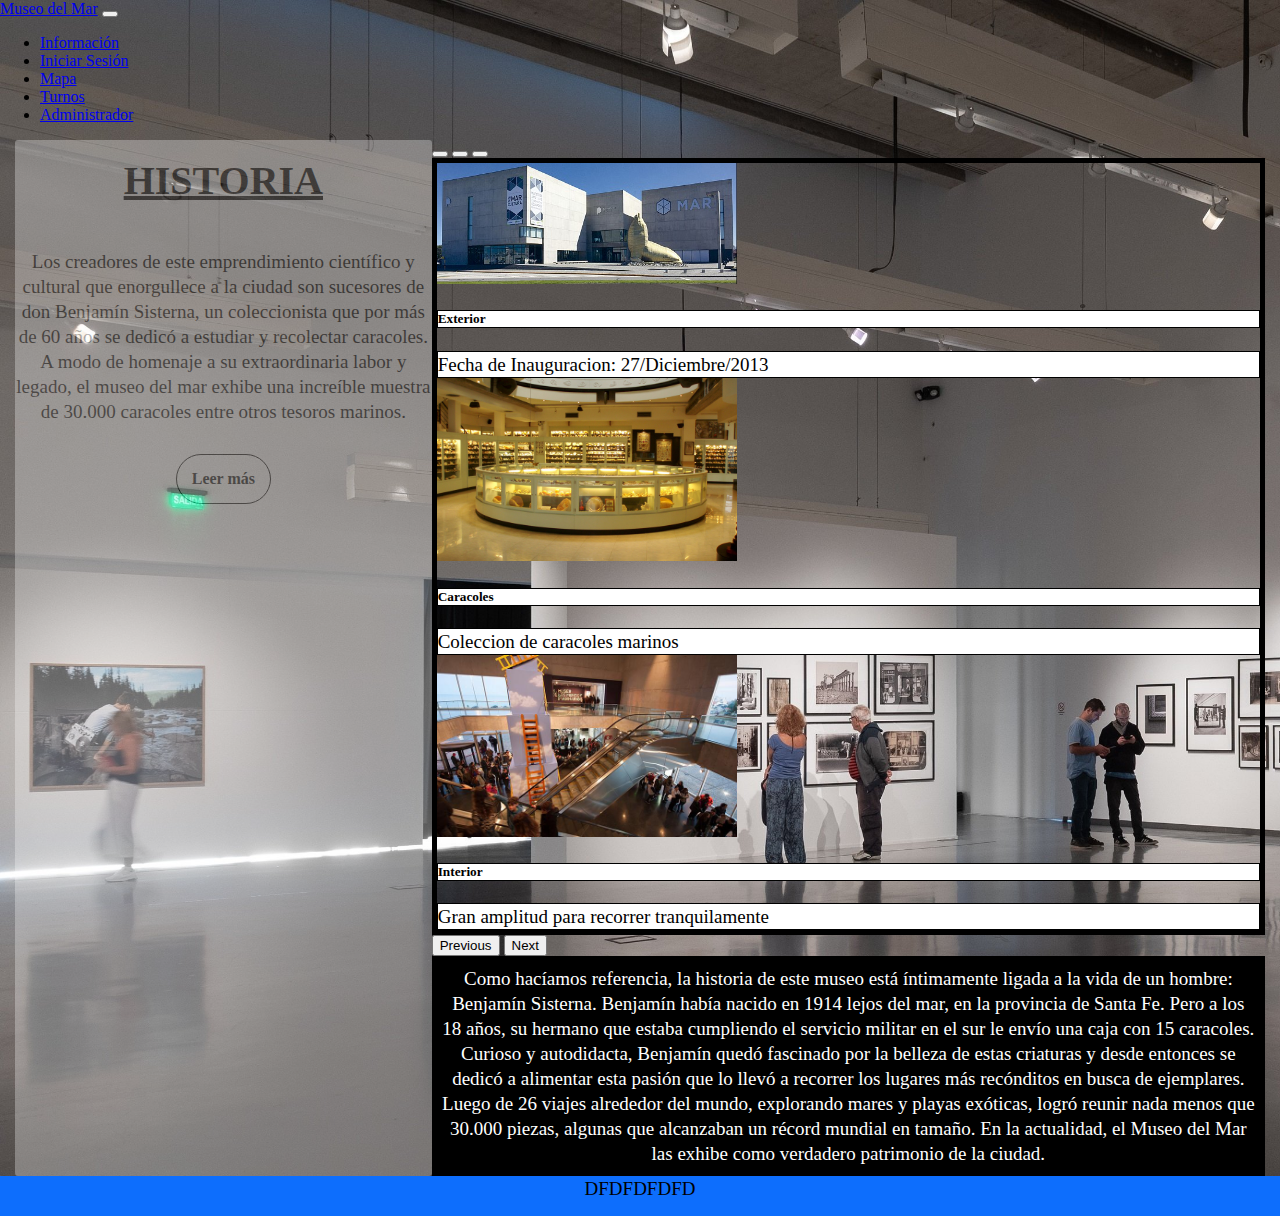
<file: index.html>
<!doctype html>
<html lang="en">
  <head>
    <!-- Required meta tags -->
    <meta charset="utf-8">
    <meta name="viewport" content="width=device-width, initial-scale=1">

    <!-- Bootstrap CSS -->
    <link href="https://cdn.jsdelivr.net/npm/bootstrap@5.0.2/dist/css/bootstrap.min.css" rel="stylesheet" integrity="sha384-EVSTQN3/azprG1Anm3QDgpJLIm9Nao0Yz1ztcQTwFspd3yD65VohhpuuCOmLASjC" crossorigin="anonymous">

    <link href="style.css" rel="stylesheet">
    
    <title>INICIO</title>
  </head>
  
  <body id="index">

    <header>
    <nav class="navbar navbar-expand-lg navbar-dark bg-primary">
        <div class="container-fluid">
          <a class="navbar-brand" href="index.html">Museo del Mar</a>
          <button 
          class="navbar-toggler" 
          type="button" 
          data-bs-toggle="collapse" 
          data-bs-target="#navbarSupportedContent" 
          aria-controls="navbarSupportedContent" 
          aria-expanded="false" 
          aria-label="Toggle navigation">
            <span class="navbar-toggler-icon"></span>
          </button>
          <div class="collapse navbar-collapse" id="navbarSupportedContent">
            <ul class="navbar-nav">
              <li class="nav-item">
                <a class="nav-link" href="info.html">Información</a>
              </li>
              <li class="nav-item">
                <a class="nav-link" href="iniciar_sesion.html">Iniciar Sesión</a>
              </li>
              <li class="nav-item">
                <a class="nav-link" href="mapa.html">Mapa</a>
              </li>
              <li class="nav-item">
                <a class="nav-link" href="turnos.html">Turnos</a>
              </li>
              <li class="nav-item">
                <a class="nav-link" href="administrador.html">Administrador</a>
              </li>
            </ul>
          </div>
        </div>
      </nav>
    </header>

    <main>
      <section id="pantalla-dividida">

        <div class="izquierda">
          <h1><span class="creative">HISTORIA</span></h1>
          <p>Los creadores de este emprendimiento científico y cultural que enorgullece a la ciudad son sucesores de don Benjamín Sisterna, un coleccionista que por más de 60 años se dedicó a estudiar y recolectar caracoles. A modo de homenaje a su extraordinaria labor y legado, el museo del mar exhibe una increíble muestra de 30.000 caracoles entre otros tesoros marinos.</p>
          <a id="leer-mas" href="info.html">Leer más</a>
        </div>

        <div class="derecha">
          <div id="carouselExampleCaptions" class="carousel slide" data-bs-ride="carousel">
            <div class="carousel-indicators">
              <button type="button" data-bs-target="#carouselExampleCaptions" data-bs-slide-to="0" class="active" aria-current="true" aria-label="Slide 1"></button>
              <button type="button" data-bs-target="#carouselExampleCaptions" data-bs-slide-to="1" aria-label="Slide 2"></button>
              <button type="button" data-bs-target="#carouselExampleCaptions" data-bs-slide-to="2" aria-label="Slide 3"></button>
            </div>
            <div id="carusel" class="carousel-inner">
              <div class="carousel-item active">
                <img src="carusel4.jpg" class="d-block w-100" alt="..." style="width: 300px; height: auto;">
                <div class="carousel-caption d-none d-md-block">
                  <h5 id= "texto">Exterior</h5>
                  <p id= "texto">Fecha de Inauguracion: 27/Diciembre/2013</p>
                </div>
              </div>
              <div class="carousel-item" >
                <img src="carusel2.jpg" class="d-block w-100" alt="..."  style="width: 300px; height: auto;">
                <div class="carousel-caption d-none d-md-block">
                  <h5 id= "texto">Caracoles</h5>
                  <p id= "texto">Coleccion de caracoles marinos</p>
                </div>
              </div>
              <div class="carousel-item">
                <img src="carusel3.jpg" class="d-block w-100" alt="..."  style="width: 300px; height: auto;">
                <div class="carousel-caption d-none d-md-block">
                  <h5 id= "texto">Interior</h5>
                  <p id= "texto">Gran amplitud para recorrer tranquilamente</p>
                </div>
              </div>
            </div>
            <button class="carousel-control-prev" type="button" data-bs-target="#carouselExampleCaptions" data-bs-slide="prev">
              <span class="carousel-control-prev-icon" aria-hidden="true"></span>
              <span class="visually-hidden">Previous</span>
            </button>
            <button class="carousel-control-next" type="button" data-bs-target="#carouselExampleCaptions" data-bs-slide="next">
              <span class="carousel-control-next-icon" aria-hidden="true"></span>
              <span class="visually-hidden">Next</span>
            </button>
          </div>

                
              <p id="texto1">
              Como hacíamos referencia, la historia de este museo está íntimamente ligada a la vida de un hombre: 
              Benjamín Sisterna. Benjamín había nacido en 1914 lejos del mar, en la provincia de Santa Fe. 
              Pero a los 18 años, su hermano que estaba cumpliendo el servicio militar en el sur le envío una caja con 15 caracoles. 
              Curioso y autodidacta, Benjamín quedó fascinado por la belleza de estas criaturas y desde entonces se dedicó a alimentar esta pasión que lo llevó a recorrer los lugares más recónditos en busca de ejemplares. 
              Luego de 26 viajes alrededor del mundo, explorando mares y playas exóticas, logró reunir nada menos que 30.000 piezas, algunas que alcanzaban un récord mundial en tamaño. 
              En la actualidad, el Museo del Mar las exhibe como verdadero patrimonio de la ciudad.
            </p>

        </div>
      </section>
    </main>

      <footer>
        <p>DFDFDFDFD</p>
      </footer>
      
<!-- Optional JavaScript; choose one of the two! -->

    <!-- Option 1: Bootstrap Bundle with Popper -->
    <script src="https://cdn.jsdelivr.net/npm/bootstrap@5.0.2/dist/js/bootstrap.bundle.min.js" integrity="sha384-MrcW6ZMFYlzcLA8Nl+NtUVF0sA7MsXsP1UyJoMp4YLEuNSfAP+JcXn/tWtIaxVXM" crossorigin="anonymous"></script>

    <!-- Option 2: Separate Popper and Bootstrap JS -->
    <!--
    <script src="https://cdn.jsdelivr.net/npm/@popperjs/core@2.9.2/dist/umd/popper.min.js" integrity="sha384-IQsoLXl5PILFhosVNubq5LC7Qb9DXgDA9i+tQ8Zj3iwWAwPtgFTxbJ8NT4GN1R8p" crossorigin="anonymous"></script>
    <script src="https://cdn.jsdelivr.net/npm/bootstrap@5.0.2/dist/js/bootstrap.min.js" integrity="sha384-cVKIPhGWiC2Al4u+LWgxfKTRIcfu0JTxR+EQDz/bgldoEyl4H0zUF0QKbrJ0EcQF" crossorigin="anonymous"></script>
    -->
  </body>
</html>
</file>
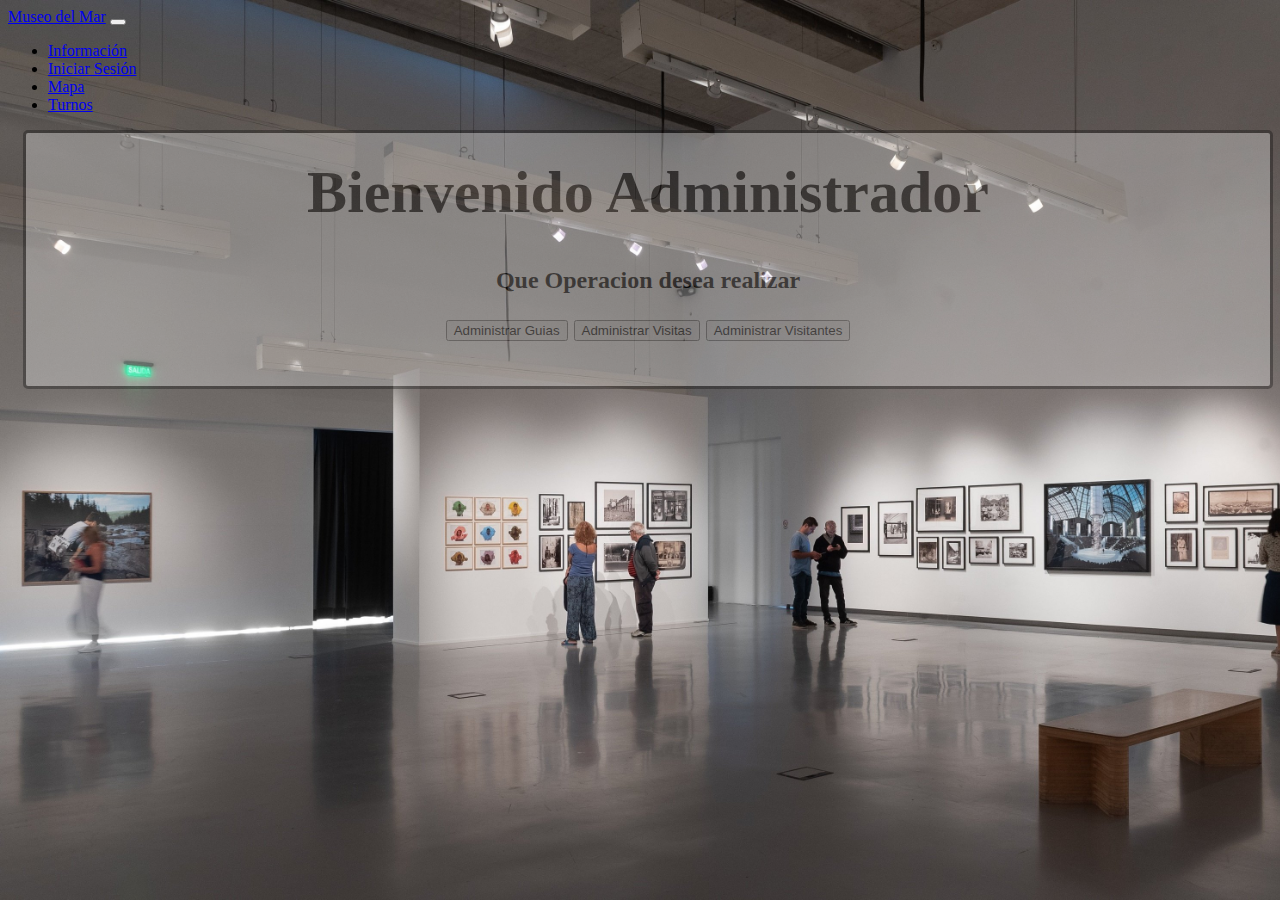
<file: administrador.html>
<!doctype html>
<html lang="en">
  <head>
    <!-- Required meta tags -->
    <meta charset="utf-8">
    <meta name="viewport" content="width=device-width, initial-scale=1">

    <!-- Bootstrap CSS -->
    <link href="https://cdn.jsdelivr.net/npm/bootstrap@5.0.2/dist/css/bootstrap.min.css" rel="stylesheet" integrity="sha384-EVSTQN3/azprG1Anm3QDgpJLIm9Nao0Yz1ztcQTwFspd3yD65VohhpuuCOmLASjC" crossorigin="anonymous">

    <link href="style.css" rel="stylesheet">
    
    <title>INFORMACION</title>
  </head>
  
  <body id="info">

    <header>
    <nav class="navbar navbar-expand-lg navbar-dark bg-primary">
        <div class="container-fluid">
          <a class="navbar-brand" href="index.html">Museo del Mar</a>
          <button 
          class="navbar-toggler" 
          type="button" 
          data-bs-toggle="collapse" 
          data-bs-target="#navbarSupportedContent" 
          aria-controls="navbarSupportedContent" 
          aria-expanded="false" 
          aria-label="Toggle navigation">
            <span class="navbar-toggler-icon"></span>
          </button>
          <div class="collapse navbar-collapse" id="navbarSupportedContent">
            <ul class="navbar-nav">
              <li class="nav-item">
                <a class="nav-link" href="info.html">Información</a>
              </li>
    
              <li class="nav-item">
                <a class="nav-link" href="iniciar_sesion.html">Iniciar Sesión</a>
              </li>
              <li class="nav-item">
                <a class="nav-link" href="mapa.html">Mapa</a>
              </li>
              <li class="nav-item">
                <a class="nav-link" href="turnos.html">Turnos</a>
              </li>
            </ul>
          </div>
        </div>
      </nav>
    </header>

    <section id="pantalla-dividida">

      <div class="division">
      <h1 style="text-align: center;">Bienvenido Administrador</h1>
      <h2 style="text-align: center;">Que Operacion desea realizar</h2>
      <h2 style="text-align: center;"><button type="button" class="btn btn-primary">Administrar Guias</button>   <button type="button" class="btn btn-primary">Administrar Visitas</button>   <button type="button" class="btn btn-primary">Administrar Visitantes</button></h2>
      </div>


  </section>

<!-- Optional JavaScript; choose one of the two! -->

    <!-- Option 1: Bootstrap Bundle with Popper -->
    <script src="https://cdn.jsdelivr.net/npm/bootstrap@5.0.2/dist/js/bootstrap.bundle.min.js" integrity="sha384-MrcW6ZMFYlzcLA8Nl+NtUVF0sA7MsXsP1UyJoMp4YLEuNSfAP+JcXn/tWtIaxVXM" crossorigin="anonymous"></script>

    <!-- Option 2: Separate Popper and Bootstrap JS -->
    <!--
    <script src="https://cdn.jsdelivr.net/npm/@popperjs/core@2.9.2/dist/umd/popper.min.js" integrity="sha384-IQsoLXl5PILFhosVNubq5LC7Qb9DXgDA9i+tQ8Zj3iwWAwPtgFTxbJ8NT4GN1R8p" crossorigin="anonymous"></script>
    <script src="https://cdn.jsdelivr.net/npm/bootstrap@5.0.2/dist/js/bootstrap.min.js" integrity="sha384-cVKIPhGWiC2Al4u+LWgxfKTRIcfu0JTxR+EQDz/bgldoEyl4H0zUF0QKbrJ0EcQF" crossorigin="anonymous"></script>
    -->

  </body>
</html>
</file>
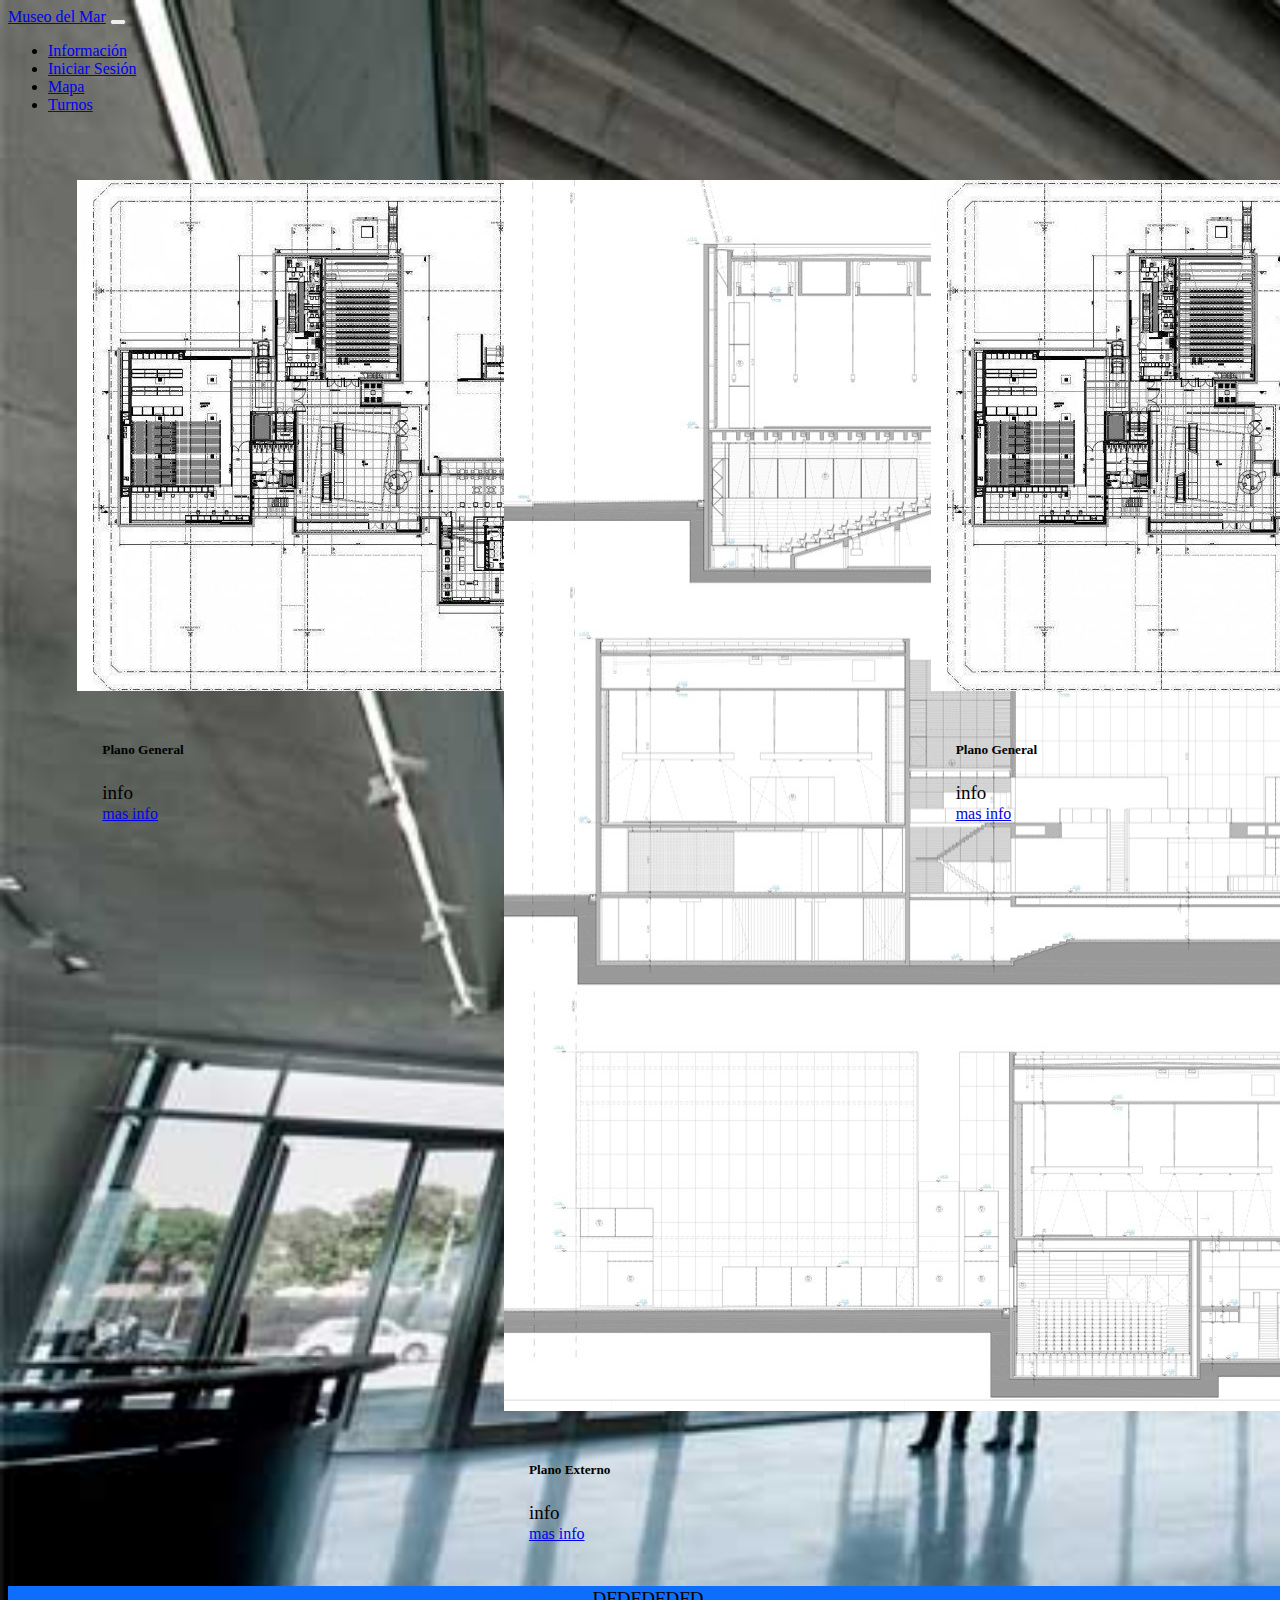
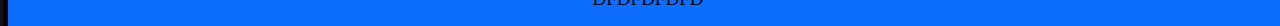
<file: mapa.html>
<!doctype html>
<html lang="en">
  <head>
    <!-- Required meta tags -->
    <meta charset="utf-8">
    <meta name="viewport" content="width=device-width, initial-scale=1">

    <!-- Bootstrap CSS -->
    <link href="https://cdn.jsdelivr.net/npm/bootstrap@5.0.2/dist/css/bootstrap.min.css" rel="stylesheet" integrity="sha384-EVSTQN3/azprG1Anm3QDgpJLIm9Nao0Yz1ztcQTwFspd3yD65VohhpuuCOmLASjC" crossorigin="anonymous">

    <link href="style.css" rel="stylesheet">
    
    <title>MAPA</title>
  </head>
  
  <body id="mapa">
    
    <header>
      <nav class="navbar navbar-expand-lg navbar-dark bg-primary">
          <div class="container-fluid">
            <a class="navbar-brand" href="index.html">Museo del Mar</a>
            <button 
            class="navbar-toggler" 
            type="button" 
            data-bs-toggle="collapse" 
            data-bs-target="#navbarSupportedContent" 
            aria-controls="navbarSupportedContent" 
            aria-expanded="false" 
            aria-label="Toggle navigation">
              <span class="navbar-toggler-icon"></span>
            </button>
            <div class="collapse navbar-collapse" id="navbarSupportedContent">
              <ul class="navbar-nav">
                <li class="nav-item">
                  <a class="nav-link" href="info.html">Información</a>
                </li>
                
                <li class="nav-item">
                  <a class="nav-link" href="iniciar_sesion.html">Iniciar Sesión</a>
                </li>
                <li class="nav-item">
                  <a class="nav-link" href="mapa.html">Mapa</a>
                </li>
                <li class="nav-item">
                  <a class="nav-link" href="turnos.html">Turnos</a>
                </li>
              </ul>
            </div>
          </div>
        </nav>
      </header>

    <section id="pantalla-dividida1">
      <div class="division1">
    <div class="card" style="width: 18rem;" >
      <img src="plano1.jpg" class="card-img-top" alt="...">
      <div class="card-body">
        <h5 class="card-title">Plano General</h5>
        <p class="card-text">info</p>
        <a href="#" class="btn btn-primary">mas info</a>
      </div>
    </div>
  </div>

    <div class="division1">
    <div class="card" style="width: 18rem;">
      <img src="plano2.jpg" class="card-img-top" alt="...">
      <div class="card-body">
        <h5 class="card-title">Plano Externo</h5>
        <p class="card-text">info</p>
        <a href="#" class="btn btn-primary">mas info</a>
      </div>
    </div>
  </div>

    <div class="division1">
    <div class="card" style="width: 18rem;">
      <img src="plano1.jpg" class="card-img-top" alt="...">
      <div class="card-body">
        <h5 class="card-title">Plano General</h5>
        <p class="card-text">info</p>
        <a href="#" class="btn btn-primary">mas info</a>
      </div>
    </div>
  </div>
  </section>

  <footer>
    <p>DFDFDFDFD</p>
  </footer>

 <!-- Optional JavaScript; choose one of the two! -->

    <!-- Option 1: Bootstrap Bundle with Popper -->
    <script src="https://cdn.jsdelivr.net/npm/bootstrap@5.0.2/dist/js/bootstrap.bundle.min.js" integrity="sha384-MrcW6ZMFYlzcLA8Nl+NtUVF0sA7MsXsP1UyJoMp4YLEuNSfAP+JcXn/tWtIaxVXM" crossorigin="anonymous"></script>

    <!-- Option 2: Separate Popper and Bootstrap JS -->
    <!--
    <script src="https://cdn.jsdelivr.net/npm/@popperjs/core@2.9.2/dist/umd/popper.min.js" integrity="sha384-IQsoLXl5PILFhosVNubq5LC7Qb9DXgDA9i+tQ8Zj3iwWAwPtgFTxbJ8NT4GN1R8p" crossorigin="anonymous"></script>
    <script src="https://cdn.jsdelivr.net/npm/bootstrap@5.0.2/dist/js/bootstrap.min.js" integrity="sha384-cVKIPhGWiC2Al4u+LWgxfKTRIcfu0JTxR+EQDz/bgldoEyl4H0zUF0QKbrJ0EcQF" crossorigin="anonymous"></script>
    -->

  </body>
</html>
</file>
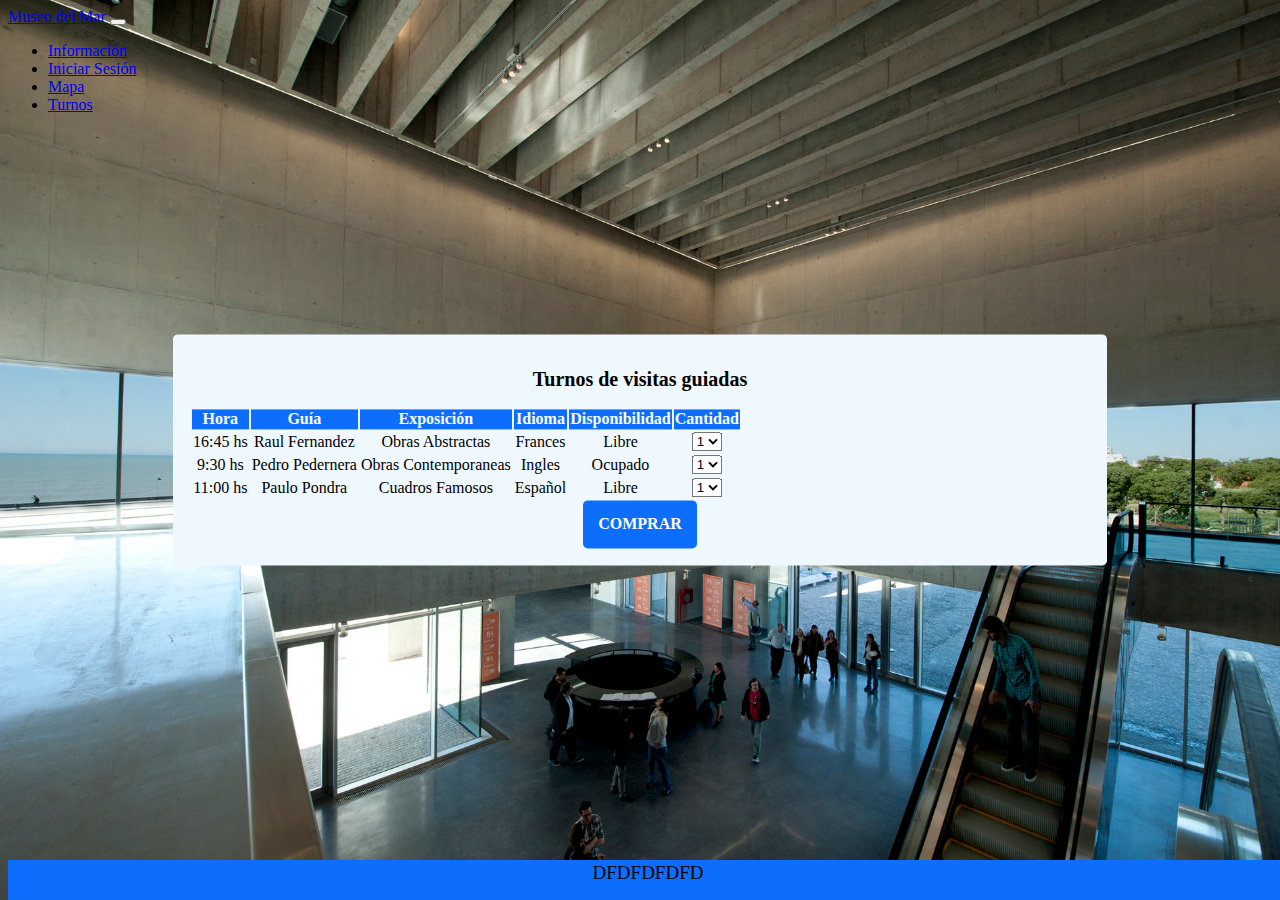
<file: turnos.html>
<!doctype html>
<html lang="en">
  <head>
    <!-- Required meta tags -->
    <meta charset="utf-8">
    <meta name="viewport" content="width=device-width, initial-scale=1">

    <!-- Bootstrap CSS -->
    <link href="https://cdn.jsdelivr.net/npm/bootstrap@5.0.2/dist/css/bootstrap.min.css" rel="stylesheet" integrity="sha384-EVSTQN3/azprG1Anm3QDgpJLIm9Nao0Yz1ztcQTwFspd3yD65VohhpuuCOmLASjC" crossorigin="anonymous">

    <link href="style.css" rel="stylesheet">
    
    <title>TURNOS</title>
  </head>
  
  <body id="turnos">

    <header>
      <nav class="navbar navbar-expand-lg navbar-dark bg-primary">
          <div class="container-fluid">
            <a class="navbar-brand" href="index.html">Museo del Mar</a>
            <button 
            class="navbar-toggler" 
            type="button" 
            data-bs-toggle="collapse" 
            data-bs-target="#navbarSupportedContent" 
            aria-controls="navbarSupportedContent" 
            aria-expanded="false" 
            aria-label="Toggle navigation">
              <span class="navbar-toggler-icon"></span>
            </button>
            <div class="collapse navbar-collapse" id="navbarSupportedContent">
              <ul class="navbar-nav">
                <li class="nav-item">
                  <a class="nav-link" href="info.html">Información</a>
                </li>
                <li class="nav-item">
                  <a class="nav-link" href="iniciar_sesion.html">Iniciar Sesión</a>
                </li>
                <li class="nav-item">
                  <a class="nav-link" href="mapa.html">Mapa</a>
                </li>
                <li class="nav-item">
                  <a class="nav-link" href="turnos.html">Turnos</a>
                </li>
              </ul>
            </div>
          </div>
        </nav>
      </header>

    <form class="turnos">
      <table class="table caption-top">
        <h2 id="tvg">Turnos de visitas guiadas</h2>
        <thead id="Columna-Principal">
          <tr>
            <th scope="col">Hora</th>
            <th scope="col">Guía</th>
            <th scope="col">Exposición</th>
            <th scope="col">Idioma</th>
            <th scope="col">Disponibilidad</th>
            <th scope="col">Cantidad</th>
          </tr>
        </thead>
        <tbody>

          <tr class="table-active">
            <td>16:45 hs</td>
            <td>Raul Fernandez</td>
            <td>Obras Abstractas</td>
            <td>Frances</td>
            <td>Libre</td>
            <td>
              <select>
                <option value="1">1</option>
                <option value="1">2</option>
                <option value="1">3</option>
                <option value="1">4</option>
                <option value="1">5</option>
              </select>
            </td>
          </tr>
          <tr>
            <td>9:30 hs</td>
            <td>Pedro Pedernera</td>
            <td>Obras Contemporaneas</td>
            <td>Ingles</td>
            <td>Ocupado</td>
            <td>
              <select>
                <option value="1">1</option>
                <option value="1">2</option>
                <option value="1">3</option>
                <option value="1">4</option>
                <option value="1">5</option>
              </select>
            </td>
          </tr>
          <tr class="table-active">
            <td>11:00 hs</td>
            <td>Paulo Pondra</td>
            <td>Cuadros Famosos</td>
            <td>Español</td>
            <td>Libre</td>
            <td>
              <select>
                <option value="1">1</option>
                <option value="1">2</option>
                <option value="1">3</option>
                <option value="1">4</option>
                <option value="1">5</option>
              </select>
            </td>
          </tr>
    
        </tbody>
      </table>

      <a id="boton_turno" href="registrarse.html">COMPRAR</a>
    </form>

    <footer>
      <p>DFDFDFDFD</p>
    </footer>

<!-- Optional JavaScript; choose one of the two! -->

    <!-- Option 1: Bootstrap Bundle with Popper -->
    <script src="https://cdn.jsdelivr.net/npm/bootstrap@5.0.2/dist/js/bootstrap.bundle.min.js" integrity="sha384-MrcW6ZMFYlzcLA8Nl+NtUVF0sA7MsXsP1UyJoMp4YLEuNSfAP+JcXn/tWtIaxVXM" crossorigin="anonymous"></script>

    <!-- Option 2: Separate Popper and Bootstrap JS -->
    <!--
    <script src="https://cdn.jsdelivr.net/npm/@popperjs/core@2.9.2/dist/umd/popper.min.js" integrity="sha384-IQsoLXl5PILFhosVNubq5LC7Qb9DXgDA9i+tQ8Zj3iwWAwPtgFTxbJ8NT4GN1R8p" crossorigin="anonymous"></script>
    <script src="https://cdn.jsdelivr.net/npm/bootstrap@5.0.2/dist/js/bootstrap.min.js" integrity="sha384-cVKIPhGWiC2Al4u+LWgxfKTRIcfu0JTxR+EQDz/bgldoEyl4H0zUF0QKbrJ0EcQF" crossorigin="anonymous"></script>
    -->

  </body>
</html>
</file>
<file: style.css>
/*---FONDOS---*/
#index{
background-image: url(museo1.jpg);
background-size: cover;
background-repeat:no-repeat;
margin: 0;
margin-bottom: 40px;

}
#info{
  background-image: url(museo1.jpg);
  background-size: cover;
  background-repeat: no-repeat;
  display:block;
  width: 100%;
}
#inicio-sesion{
  background-image: url(fondo-inicio-sesion.jpg);
  background-size: cover;
  background-repeat: no-repeat;
  display:block;
  width: 100%;
}
#registrarse{
  background-image: url(fondo-registrarse.jpg);
  background-size: cover;
  background-repeat: no-repeat;
  display:block;
  width: 100%;
}
#mapa{
  background-image: url(fondo-mapa.jpg);
  background-size: cover;
  background-repeat: no-repeat;
  display:block;
  width: 100%;
}
#turnos{
  background-image: url(fondo-registrarse.jpg);
  background-size: cover;
  background-repeat: no-repeat;
  display:block;
  width: 100%;
}
/*------------*/

/*Inicio sesion y Registro*/
.login{
    background-color: aliceblue;
    border-radius: 5px;
    padding: 17px;
    width: max-content;
    position: absolute;
    top: 50%;
    left: 50%;
    transform: translate(-50%, -50%);
}
/*------------------------*/

/*---Estructura Index---*/
.izquierda{
  flex: 1;
  text-align: center;
  background:#ffffff;
  opacity: 0.3;
  height: auto;
  width: max-content;
  border-radius: 3px;
  padding: auto;
}
.derecha{
  flex: 2;
  margin: auto;
  width: 75%;
  height:max-content;
  padding: auto;
}
#pantalla-dividida{
  display: flex;

}
#texto1{
  background: black;
  color: white;
  text-align: center;
  margin: auto;
  padding: 10px;
}
/*--------------------*/

/*---Estructura Mapa---*/
.division1{
  flex: 1;
  padding: 25px
  }
.division1{
  flex: 2;
  padding: 25px;
  }
.division1 div{
  margin:auto;
  padding: 25px;
  }
#pantalla-dividida1{
  display: flex;  
  flex-wrap: wrap;
  }
/*---------------------*/

/*---Estructura Turnos---*/
#tvg{
  font-weight:bold;
  text-align: center;
  font-size: 20px;
}
.turnos{
  background-color: aliceblue;
  border-radius: 5px;
  padding: 17px;
  width: 900px;
  position:absolute;
  top: 50%;
  left: 50%;
  transform: translate(-50%, -50%);
  text-align: center; 
  }
#Columna-Principal{
  background: #0d6efd;
  color: #ffffff;
}
#boton_turno{
  border-radius: 5px;
  padding: 15px;
  color: white;
  background-color:#0d6efd;
  text-decoration: none;
  font-weight: bold;
  display: inline-block;
}
/*-----------------------*/

/*---Estructura Info---*/
.division{
  flex: 1;
  }
  .division{
    flex: 2;
    }
    .division{
      flex: 1;
      }
.division:first-child{
  flex: 2;
  padding: 25px;
  
  background-color: #fff;
  opacity: 0.3;
  border-radius: 5px;
  border: 3px solid rgb(0, 0, 0);
  }
.division div{
  padding: 25px;
  background-color: #fff;
  opacity: 0.3;
  border-style:inherit ;
  border: 3px solid rgb(0, 0, 0);
  }
#pantalla-dividida{
  display: flex;  
  flex-wrap: wrap;
  margin: 15px;
  }
/*---------------------*/
html{
  min-height: 100%;
  position: relative;
}
.creative{
  margin: auto;
  text-decoration: underline;
  color: rgb(0, 0, 0);
  line-height: 30px;
  font-size: 40px;
}
h1{
  font-size: 60px;
  margin: auto;
  margin-bottom: 40px;
}
p{
  color: rgb(0, 0, 0);
  font-size: 19px;
  line-height: 25px;
  margin: auto;
}
#leer-mas {
  border: 1px solid rgb(0, 0, 0);
  padding: 15px;
  text-decoration: none;
  color: rgb(0, 0, 0);
  border-radius: 30px;
  font-weight: bold;
  display: inline-block;
  margin-top: 30px;
}
#texto{
  background-color: white;
  border-color: white;
  border: 1px solid rgb(0, 0, 0);
  color: black;
}
#carusel{
  border: 5px solid rgb(0, 0, 0);
}
footer{
  text-align: center;
  background-color: #0d6efd;
  position:absolute;
  bottom:0px;
  width: 100%;
  height: 40px;
}
header{
position:  relative;
margin: auto

}
</file>
